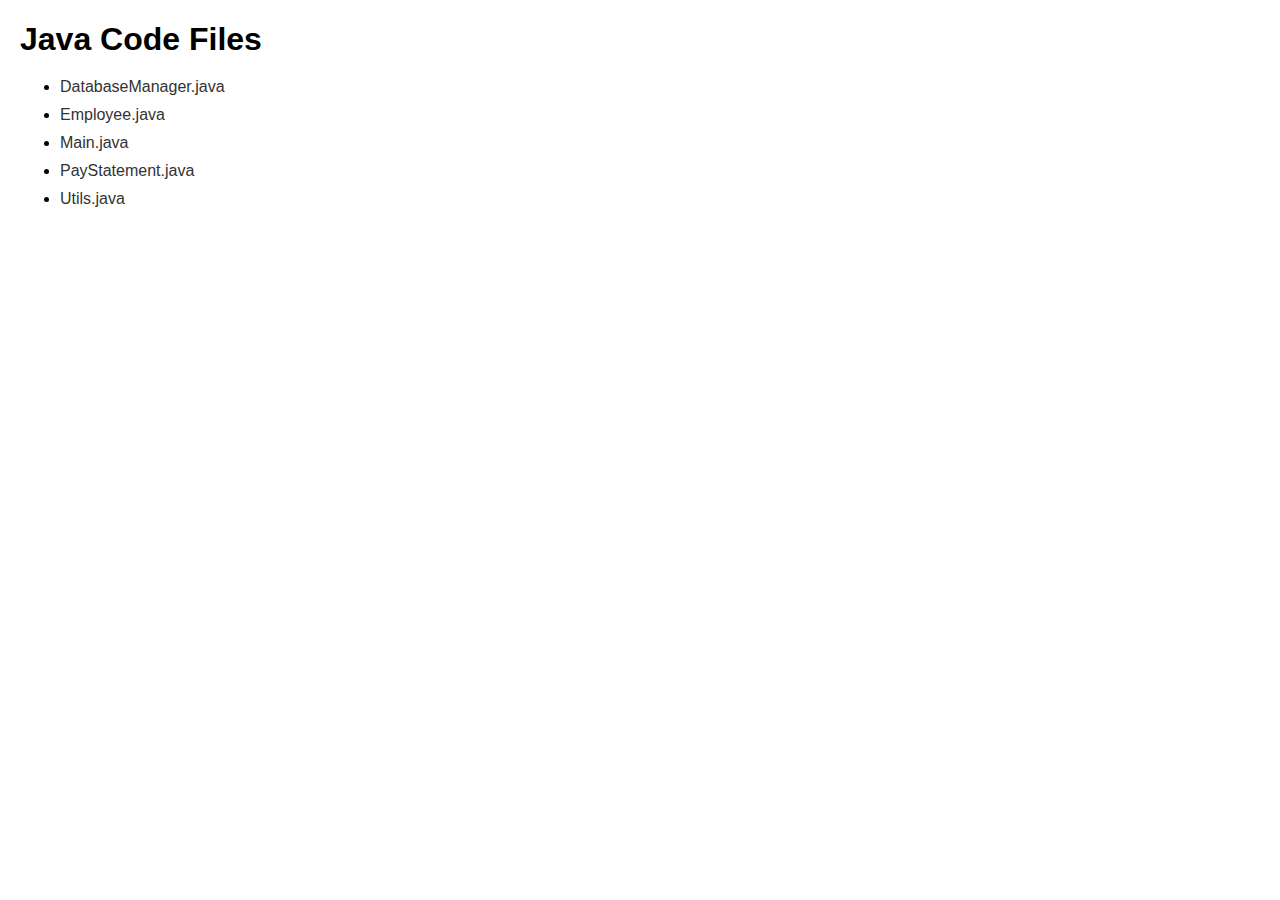
<file: css/code/index.html>
<!DOCTYPE html>
<html lang="en">
<head>
  <meta charset="UTF-8" />
  <meta name="viewport" content="width=device-width, initial-scale=1.0"/>
  <title>Java Code Files</title>
  <style>
    body {
      font-family: Arial, sans-serif;
      margin: 20px;
    }
    h1 {
      margin-bottom: 20px;
    }
    a {
      display: block;
      margin-bottom: 10px;
      text-decoration: none;
      color: #333;
    }
    a:hover {
      text-decoration: underline;
    }
  </style>
</head>
<body>
<h1>Java Code Files</h1>
<ul>
  <li><a href="DatabaseManager.java" target="_blank">DatabaseManager.java</a></li>
  <li><a href="Employee.java" target="_blank">Employee.java</a></li>
  <li><a href="Main.java" target="_blank">Main.java</a></li>
  <li><a href="PayStatement.java" target="_blank">PayStatement.java</a></li>
  <li><a href="Utils.java" target="_blank">Utils.java</a></li>
</ul>
</body>
</html>
</file>
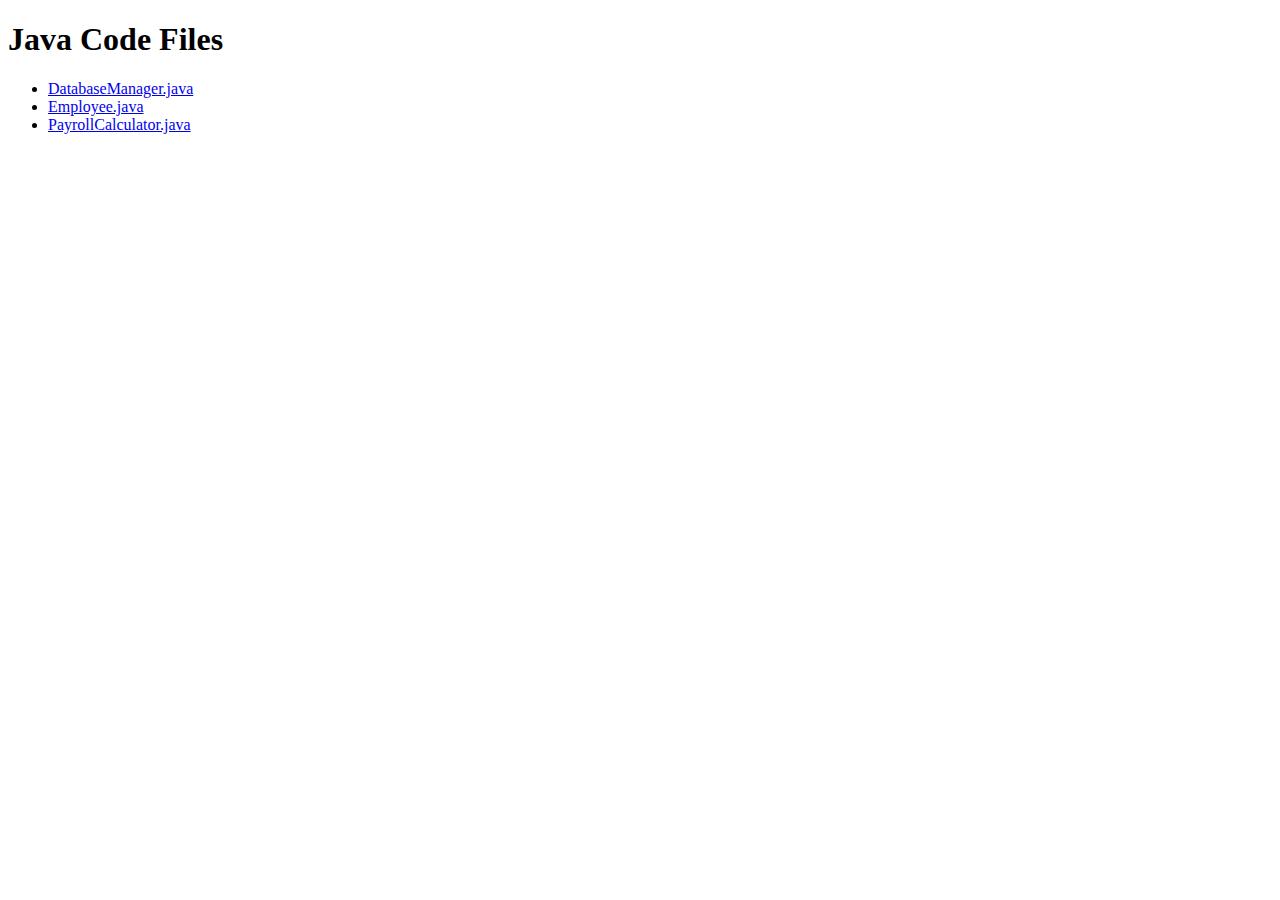
<file: css/index2.html>
<!DOCTYPE html>
<html lang="en">
<head>
  <meta charset="UTF-8" />
  <meta name="viewport" content="width=device-width, initial-scale=1.0"/>
  <title>Java Code Files</title>
</head>
<body>
<h1>Java Code Files</h1>
<ul>
  <li><a href="DatabaseManager.java" target="_blank">DatabaseManager.java</a></li>
  <li><a href="Employee.java" target="_blank">Employee.java</a></li>
  <li><a href="PayrollCalculator.java" target="_blank">PayrollCalculator.java</a></li>
  <!-- Add more Java files as needed -->
</ul>
</body>
</html>
</file>
